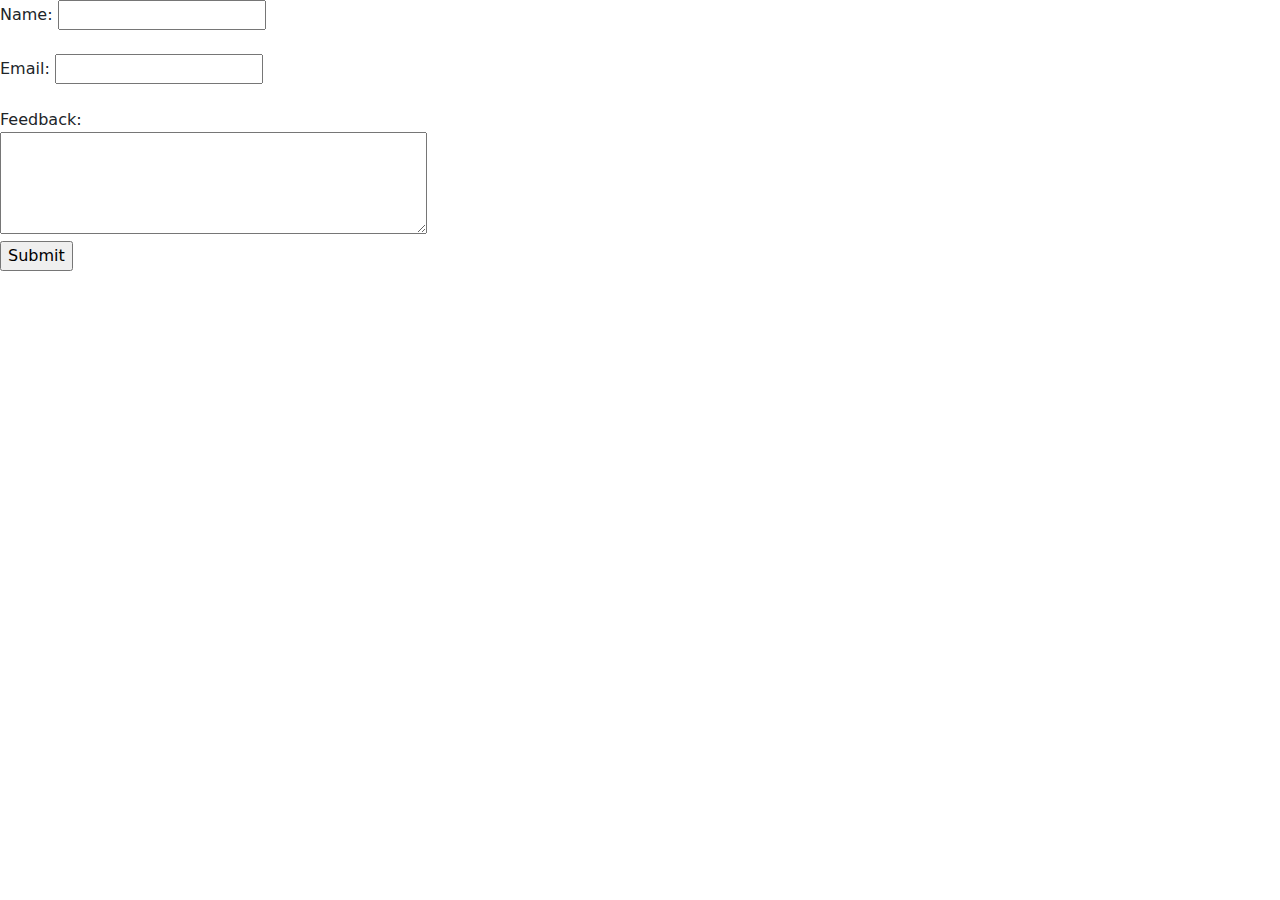
<file: Allyssa-Project/feedback.html>
<!doctype html>
<html lang="en">
  <head>
    <meta charset="utf-8">
    <meta name="viewport" content="width=device-width, initial-scale=1">
    <title>Bootstrap demo</title>
    <link href="https://cdn.jsdelivr.net/npm/bootstrap@5.3.3/dist/css/bootstrap.min.css" rel="stylesheet" integrity="sha384-QWTKZyjpPEjISv5WaRU9OFeRpok6YctnYmDr5pNlyT2bRjXh0JMhjY6hW+ALEwIH" crossorigin="anonymous">
  </head>
  
  <body>

    <form action="/submit-feedback" method="post">
        <label for="name">Name:</label>
        <input type="text" id="name" name="name" required><br><br>
        <label for="email">Email:</label>
        <input type="email" id="email" name="email" required><br><br>
        <label for="feedback">Feedback: </label><br>
        <textarea id="feedback" name="feedback" rows="4" cols="50" required></textarea><br>
        <input type="submit" value="Submit">
        </form>

    <script src="https://cdn.jsdelivr.net/npm/bootstrap@5.3.3/dist/js/bootstrap.bundle.min.js" integrity="sha384-YvpcrYf0tY3lHB60NNkmXc5s9fDVZLESaAA55NDzOxhy9GkcIdslK1eN7N6jIeHz" crossorigin="anonymous"></script>
  </body>
</html>
</file>
